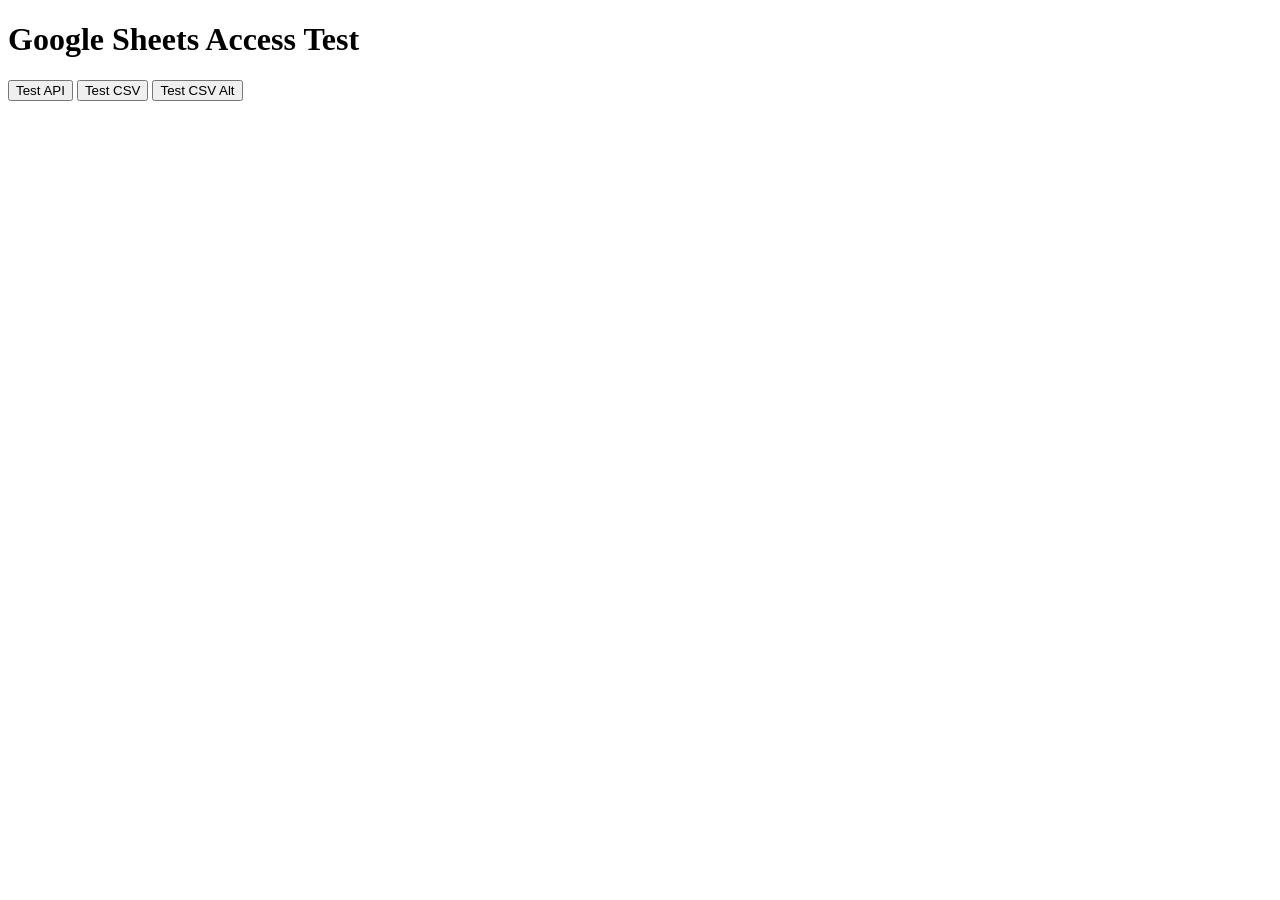
<file: test-sheet.html>
<!DOCTYPE html>
<html>
<head>
    <title>Test Google Sheets Access</title>
</head>
<body>
    <h1>Google Sheets Access Test</h1>
    <button onclick="testAPI()">Test API</button>
    <button onclick="testCSV()">Test CSV</button>
    <button onclick="testCSVAlt()">Test CSV Alt</button>
    <div id="results"></div>

    <script>
        const SHEET_ID = '1huaeuW4wszb1F8eTytVi4RC_T88fZwpTDZgiJs8u5RY';
        const API_KEY = 'AIzaSyCl9iFfxfVzJ-LXqgtwGCzSBnHus-1xWTA';
        const SHEET_RANGE = 'Sheet1!A:I';
        const API_URL = `https://sheets.googleapis.com/v4/spreadsheets/${SHEET_ID}/values/${SHEET_RANGE}?key=${API_KEY}`;
        const CSV_URL = `https://docs.google.com/spreadsheets/d/${SHEET_ID}/export?format=csv&gid=0`;
        const CSV_URL_ALT = `https://docs.google.com/spreadsheets/d/${SHEET_ID}/gviz/tq?tqx=out:csv&sheet=Sheet1`;

        function log(message) {
            document.getElementById('results').innerHTML += '<p>' + message + '</p>';
            console.log(message);
        }

        async function testAPI() {
            log('Testing API: ' + API_URL);
            try {
                const response = await fetch(API_URL);
                log('API Status: ' + response.status);
                
                if (response.ok) {
                    const data = await response.json();
                    log('API Success: ' + JSON.stringify(data, null, 2));
                } else {
                    const error = await response.text();
                    log('API Error: ' + error);
                }
            } catch (error) {
                log('API Exception: ' + error.message);
            }
        }

        async function testCSV() {
            log('Testing CSV: ' + CSV_URL);
            try {
                const response = await fetch(CSV_URL);
                log('CSV Status: ' + response.status);
                
                if (response.ok) {
                    const text = await response.text();
                    log('CSV Success: ' + text.substring(0, 500) + '...');
                } else {
                    const error = await response.text();
                    log('CSV Error: ' + error);
                }
            } catch (error) {
                log('CSV Exception: ' + error.message);
            }
        }

        async function testCSVAlt() {
            log('Testing CSV Alt: ' + CSV_URL_ALT);
            try {
                const response = await fetch(CSV_URL_ALT);
                log('CSV Alt Status: ' + response.status);
                
                if (response.ok) {
                    const text = await response.text();
                    log('CSV Alt Success: ' + text.substring(0, 500) + '...');
                } else {
                    const error = await response.text();
                    log('CSV Alt Error: ' + error);
                }
            } catch (error) {
                log('CSV Alt Exception: ' + error.message);
            }
        }
    </script>
</body>
</html>
</file>
